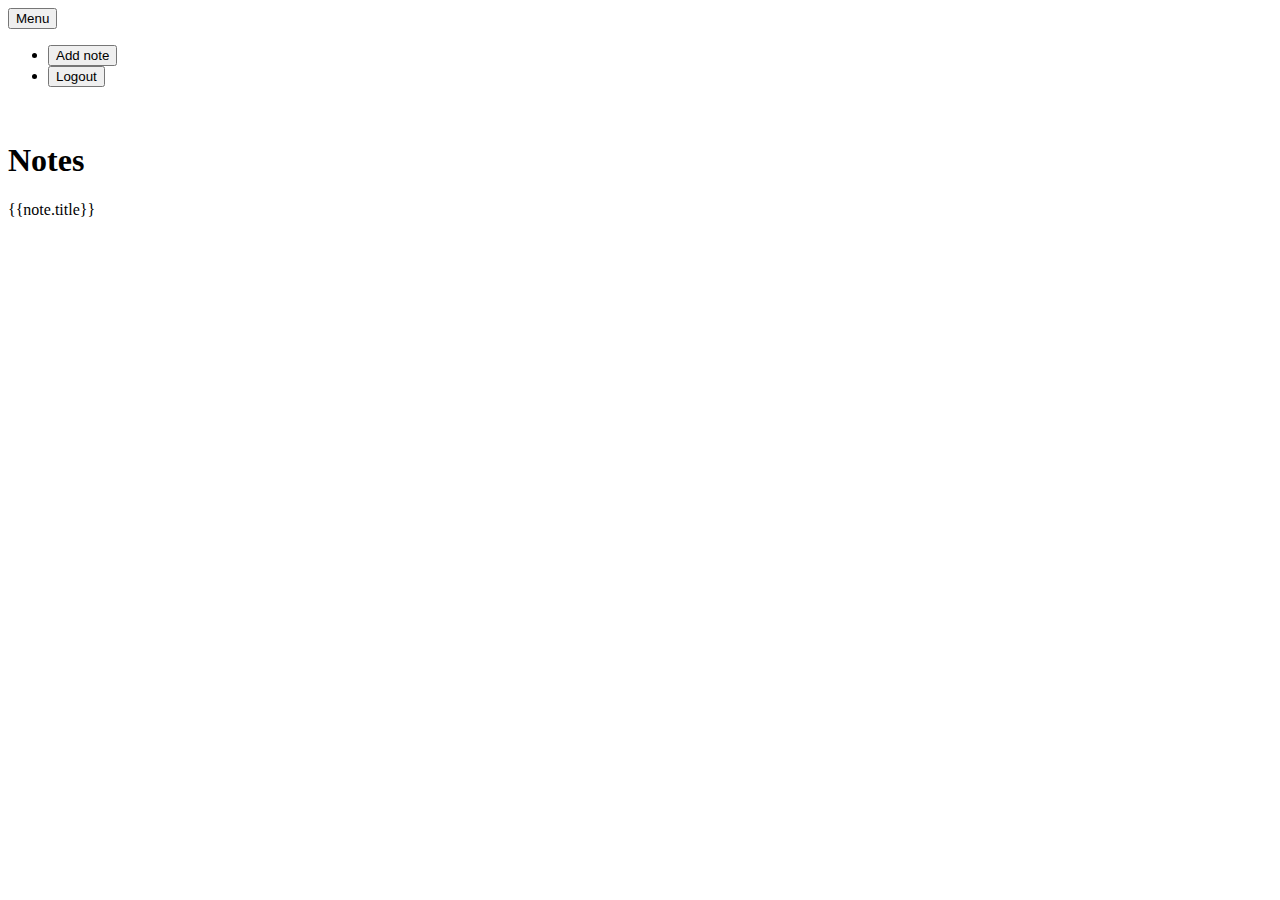
<file: src/main/resources/assets/views/note.list.view.html>
<!DOCTYPE html>
<html>
<head>
    <title>Notes</title>
</head>
<body>
<div class="container">
    <div class="row">
        <div class="col-md-4">
            <div class="dropdown">
                <button id="drop-down" class="btn btn-default dropdown-toggle" type="button" id="dropdownMenu1" data-toggle="dropdown" aria-haspopup="true" aria-expanded="true">
                    Menu
                    <span class="caret"></span>
                </button>
                <ul class="dropdown-menu" aria-labelledby="dropdownMenu1">
                    <li><form ng-submit="vm.redirectCreateNote()">
                        <button type="submit" class="btn btn-link btn-primary">Add note</button>
                    </form></li>
                    <li><form ng-submit="vm.logout()">
                        <button type="submit" class="btn btn-link btn-logout">Logout</button>
                    </form></li>
                </ul>
            </div>
            <br/>
            <h1>Notes</h1>
            <div class="list-group">
                <a ng-repeat="note in vm.noteList" class="list-group-item clearfix">
                    <span id="show-note" class="btn btn-xs btn-default" ng-click="vm.redirectShowNote(note)">{{note.title}}</span>
                    <span class="pull-right">
                        <!--span class="btn btn-xs btn-default" ng-click="vm.redirectShowNote(note)">
                            <span class="glyphicon glyphicon-search" aria-hidden="true"></span>
                        </span-->
                        <span id="edit-image" class="btn btn-xs btn-default" ng-click="vm.redirectEditNote(note)">
                            <span class="glyphicon glyphicon-pencil" aria-hidden="true"></span>
                        </span>
                    </span>
                    <span class="pull-right">
                        <span id="delete-image" class="btn btn-xs btn-default" ng-click="vm.deleteNote(note)">
                            <span class="glyphicon glyphicon-trash" aria-hidden="true"></span>
                        </span>
                    </span>
                </a>
            </div>
        </div>
    </div>
</div>
</body>
</html>
</file>
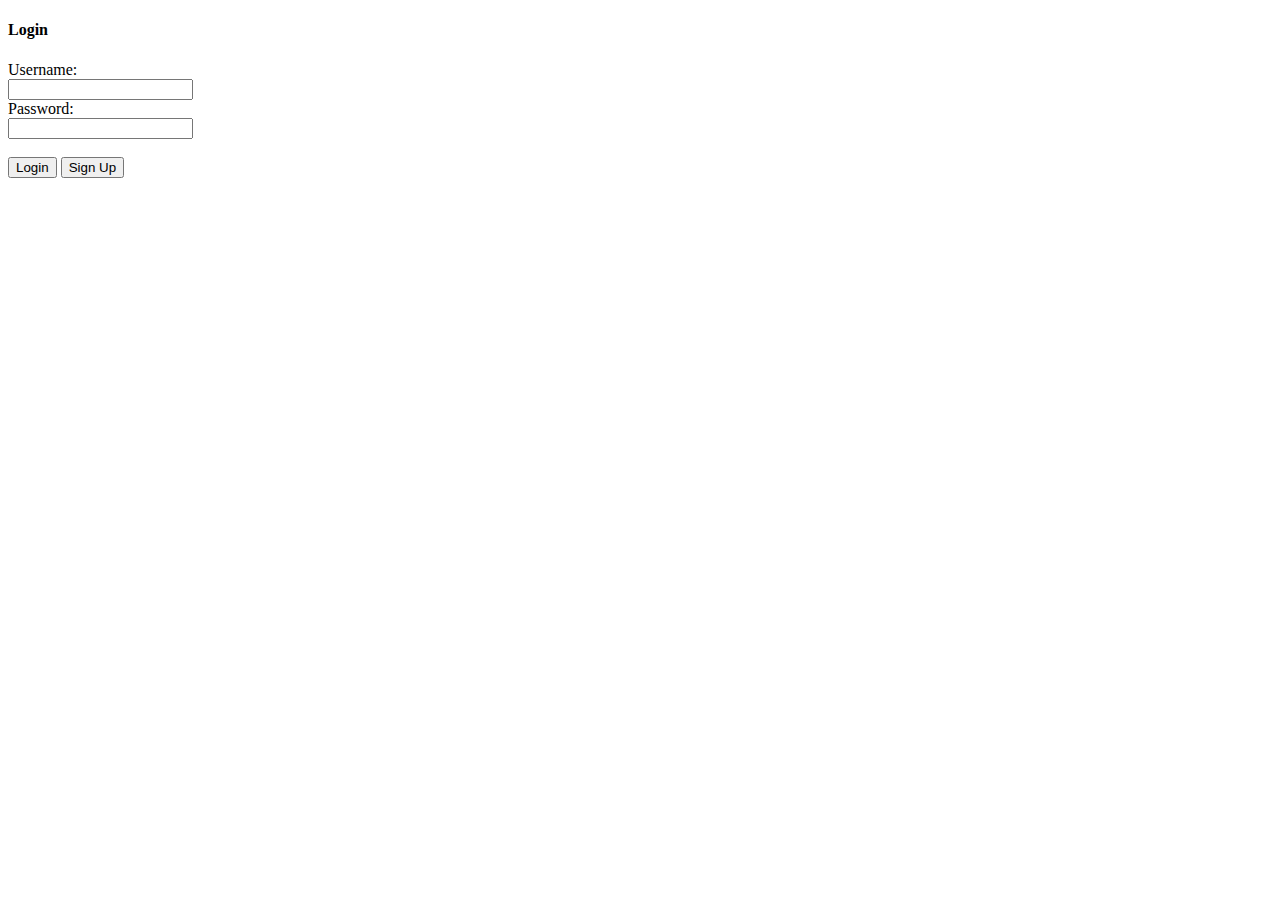
<file: src/main/resources/assets/views/user.login.view.html>
<!DOCTYPE html>
    <html>
    <head>
        <title>Login </title>
    </head>
    <form ng-submit="vm.login()">
        <h4>Login </h4>
        <p6>Username: </p6><br/>
        <input name="username" type="text" ng-model="vm.username"><br/>
        <p6>Password: </p6><br/>
        <input name="password" type="password" ng-model="vm.password"><br/><br/>
        <button type="submit" class="btn btn-primary">Login</button>
        <button ng-click="vm.register()" type="submit" class="btn btn-success">Sign Up</button>
    </form>
    </body>
    </html>
</file>
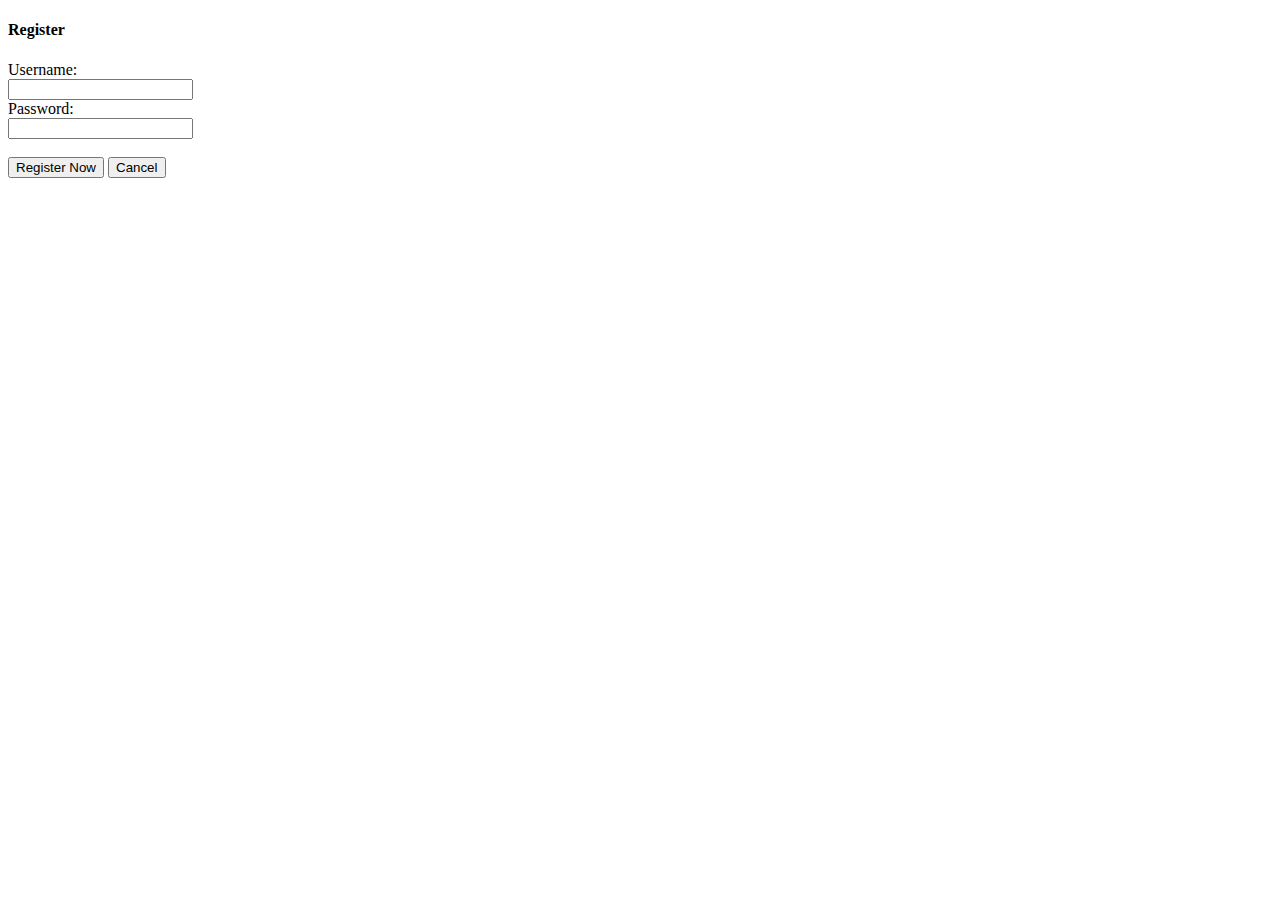
<file: src/main/resources/assets/views/user.register.view.html>
<!DOCTYPE html>
<html>
<head>
    <title>Register</title>
</head>
<body>
<form ng-submit="vm.register()">
    <h4>Register</h4>
    <p6>Username: </p6><br/>
    <input name="username" type="text" ng-model="vm.username"> </br>
    <p6>Password: </p6><br/>
    <input name="password" type="text" ng-model="vm.password"> </br></br>
    <button class="btn btn-success" type="submit">Register Now</button>
    <button ng-click="vm.redirectLogin()" class="btn btn-danger" type="submit">Cancel</button>
</form>
</body>
</html>
</file>
